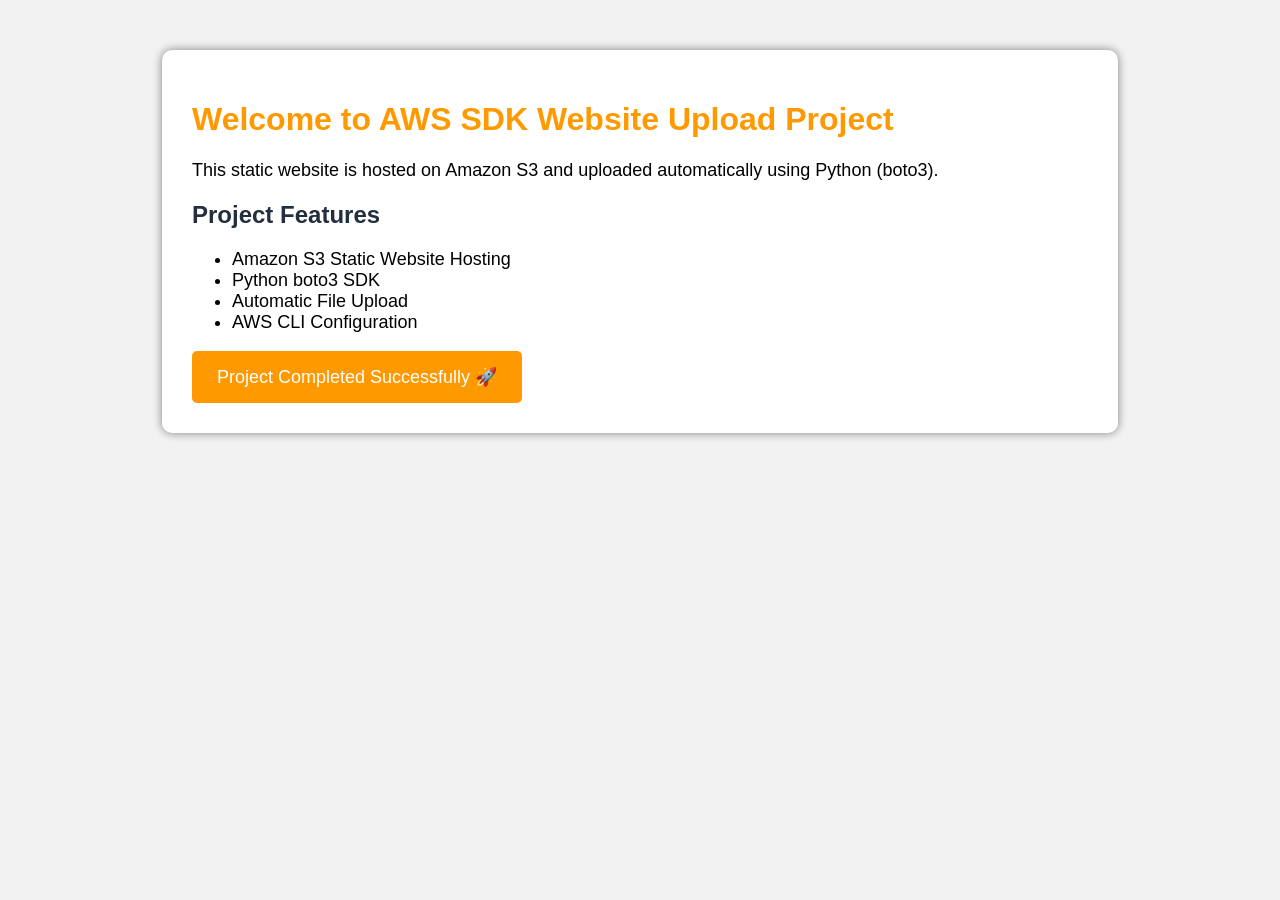
<file: AWS-SDK-Website-Upload/index.html>
<!DOCTYPE html>
<html lang="en">
<head>
    <meta charset="UTF-8">
    <meta name="viewport" content="width=device-width, initial-scale=1.0">
    <title>AWS SDK Website Upload</title>
    <link rel="stylesheet" href="style.css">
</head>
<body>

    <div class="container">
        <h1>Welcome to AWS SDK Website Upload Project</h1>

        <p>
            This static website is hosted on Amazon S3 and uploaded
            automatically using Python (boto3).
        </p>

        <h2>Project Features</h2>

        <ul>
            <li>Amazon S3 Static Website Hosting</li>
            <li>Python boto3 SDK</li>
            <li>Automatic File Upload</li>
            <li>AWS CLI Configuration</li>
        </ul>

        <button>Project Completed Successfully 🚀</button>
    </div>

</body>
</html>
</file>
<file: AWS-SDK-Website-Upload/style.css>
body{
    margin:0;
    padding:0;
    font-family:Arial,sans-serif;
    background:#f2f2f2;
}

.container{
    width:70%;
    margin:50px auto;
    background:white;
    padding:30px;
    border-radius:10px;
    box-shadow:0px 0px 10px gray;
}

h1{
    color:#ff9900;
}

h2{
    color:#232f3e;
}

p{
    font-size:18px;
}

ul{
    font-size:18px;
}

button{
    background:#ff9900;
    color:white;
    border:none;
    padding:15px 25px;
    font-size:18px;
    border-radius:5px;
}
</file>
